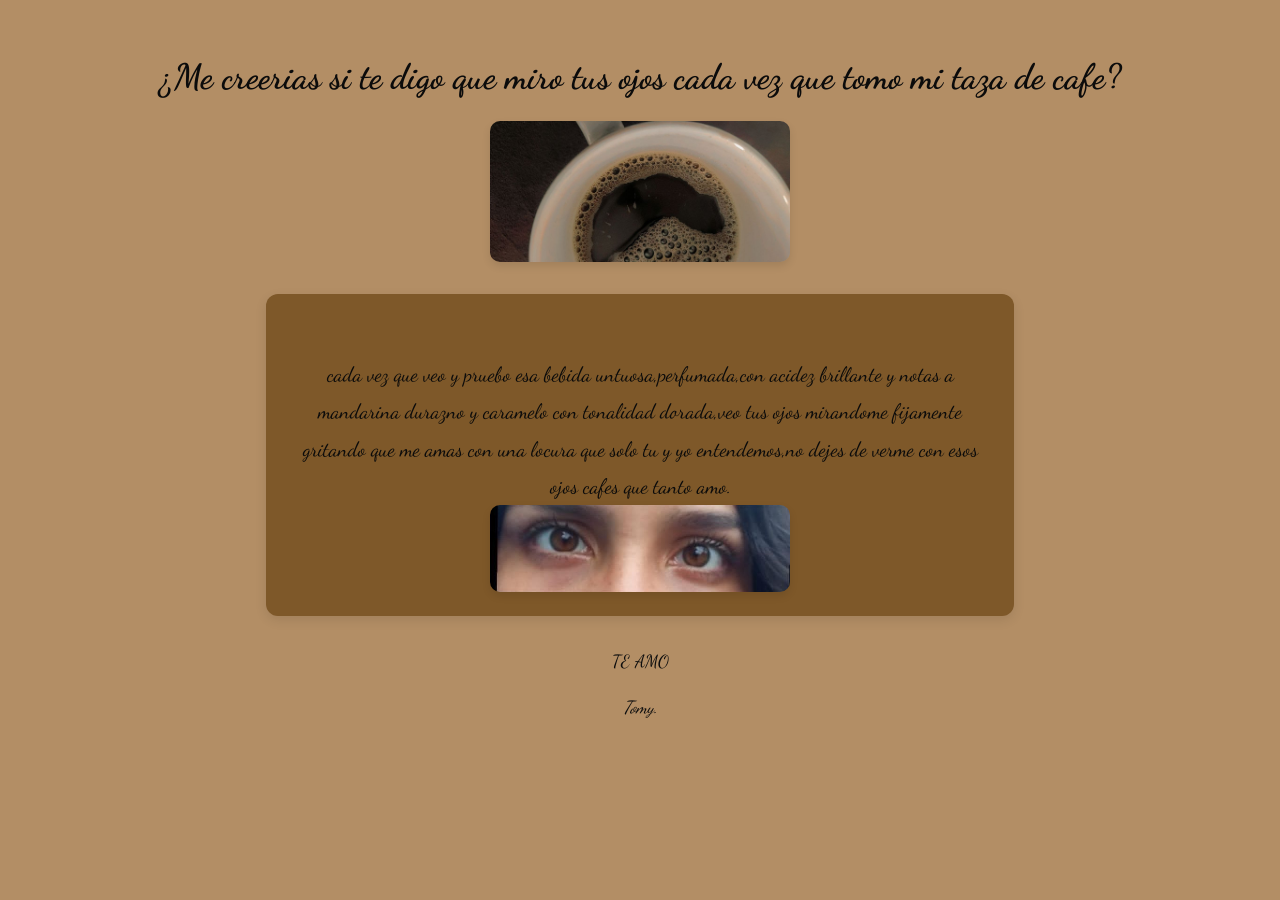
<file: index.html>
<!DOCTYPE html>
<html lang="es">
<head>
    <meta charset="UTF-8" />
    <meta name="viewport" content="width=device-width, initial-scale=1.0" />
    <title>FOR MY QUUEN</title>
    <link rel="stylesheet" href="estilo.css" />
    <link rel="stylesheet" href="fonts.css"/>
</head>
<body>
    <header>
    <h1>¿Me creerias si te digo que miro tus ojos cada vez que tomo mi taza de cafe?</h1> 
    <img src="coffe.jpg">
    </header>
    
    <div class="poema">
    <br>cada vez que veo y pruebo esa bebida untuosa,perfumada,con acidez brillante y notas a mandarina durazno y caramelo con tonalidad dorada,veo tus ojos mirandome fijamente gritando que me amas con una locura que solo tu y yo entendemos,no dejes de verme con esos ojos cafes que tanto amo.<br>
    <img src="ojitos.jpg">
    </div>

    <div class="explicacion">
    <p>
        TE AMO
    </p>
    <p class="firma">Tomy.</p>
    </div>
</body>
</html>
</file>
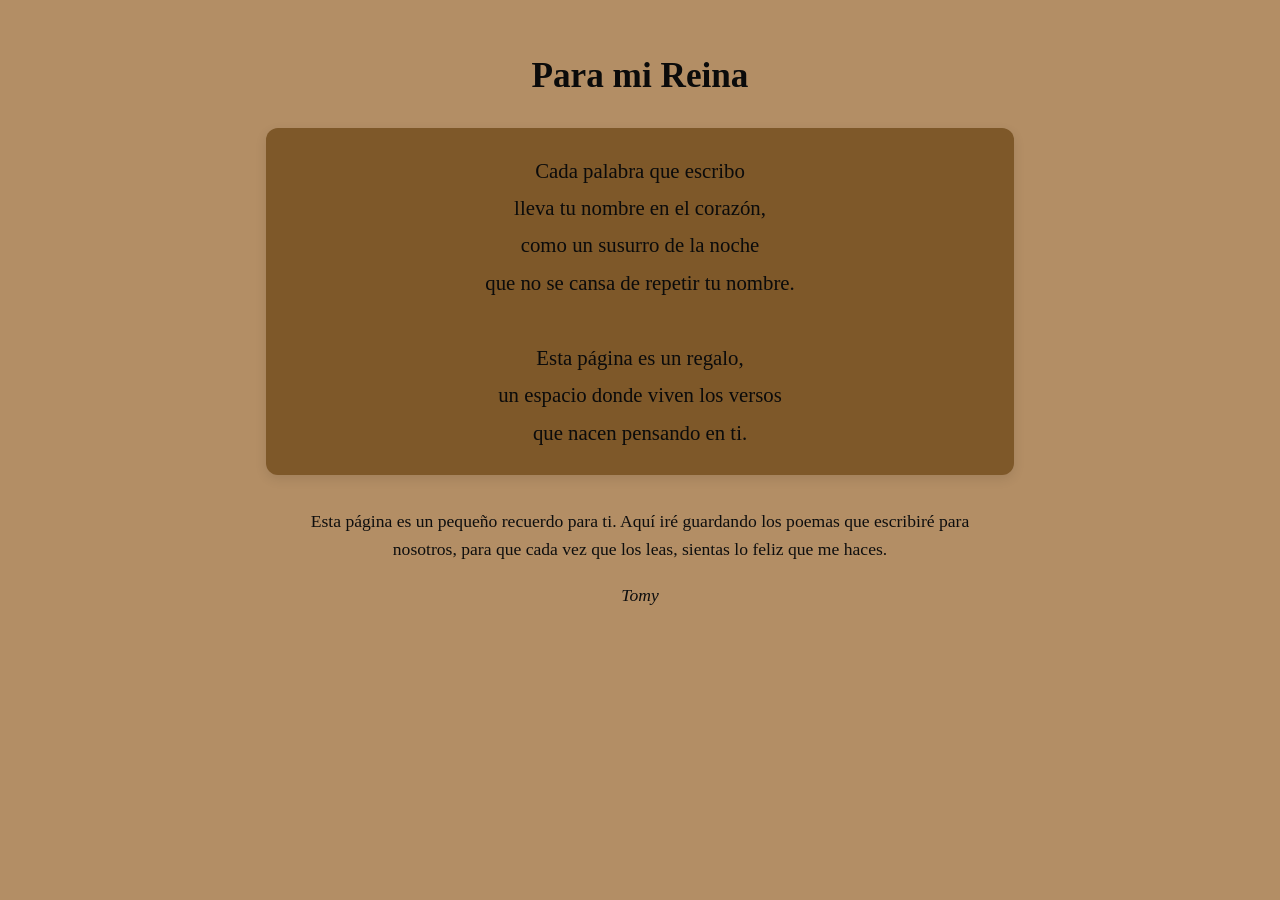
<file: dub.html>
<!DOCTYPE html>
<html lang="es">
<head>
    <meta charset="UTF-8" />
    <meta name="viewport" content="width=device-width, initial-scale=1.0" />
    <title>FOR MY QUUEN</title>
    <link rel="stylesheet" href="estilo.css" />
</head>
<body>
    <header>
    <h1>Para mi Reina
    </h1>
    </header>

    <div class="poema">
    Cada palabra que escribo<br>
    lleva tu nombre en el corazón,<br>
    como un susurro de la noche<br>
    que no se cansa de repetir tu nombre.<br><br>

    Esta página es un regalo,<br>
    un espacio donde viven los versos<br>
    que nacen pensando en ti.
    </div>

    <div class="explicacion">
    <p>
        Esta página es un pequeño recuerdo para ti.  
        Aquí iré guardando los poemas que escribiré para nosotros,  
        para que cada vez que los leas, sientas lo feliz   que me haces.
    </p>
    <p class="firma">Tomy</p>
    </div>
</body>
</html>
</file>
<file: estilo.css>
body {
    margin: 0;
    font-family: "Georgia", serif;
    background-color: #b38e65;
    color: #532703;
    text-align: center;
    padding: 2rem;
}

header {
    margin-bottom: 2rem;
}

header img {
    max-width: 300px;
    width: 60%;  
    height: auto;  
    display: block; 
    margin-bottom: 2rem;
    border-radius: 10px;  
    box-shadow: 0 4px 8px rgba(0,0,0,0.1);
    }


header h1 {
    font-family: "Dancing",serif;
    font-size: 2.2rem;
    color: #0b0b0b;
}

.poema {
    font-family: "Dancing",serif;
    font-size: 1.3rem;
    line-height: 1.8;
    max-width: 700px;
    margin: 0 auto 2rem;
    padding: 1.5rem;
    background-color: #7e5829;
    border-radius: 12px;
    box-shadow: 0 4px 12px rgba(11, 10, 11, 0.1);
    color: #0b0b0b;

}
img {
    max-width: 300px;
    width: 60%;  
    height: auto;  
    display: block; 
    margin-bottom: 2rem;
    border-radius: 10px;  
    box-shadow: 0 4px 8px rgba(0,0,0,0.1);
    display: block; 
    margin: 0 auto;
}
.explicacion {
    font-family:"Dancing",serif;
    max-width: 700px;
    margin: 0 auto;
    font-size: 1.1rem;
    line-height: 1.6;
    color: #0e0e0e;
}

.firma {
    font-style: italic;
}
</file>
<file: fonts.css>
@font-face {
    font-family:"Dancing";
    src: url(DancingScript-VariableFont_wght.ttf)format("truetype")
}
</file>
